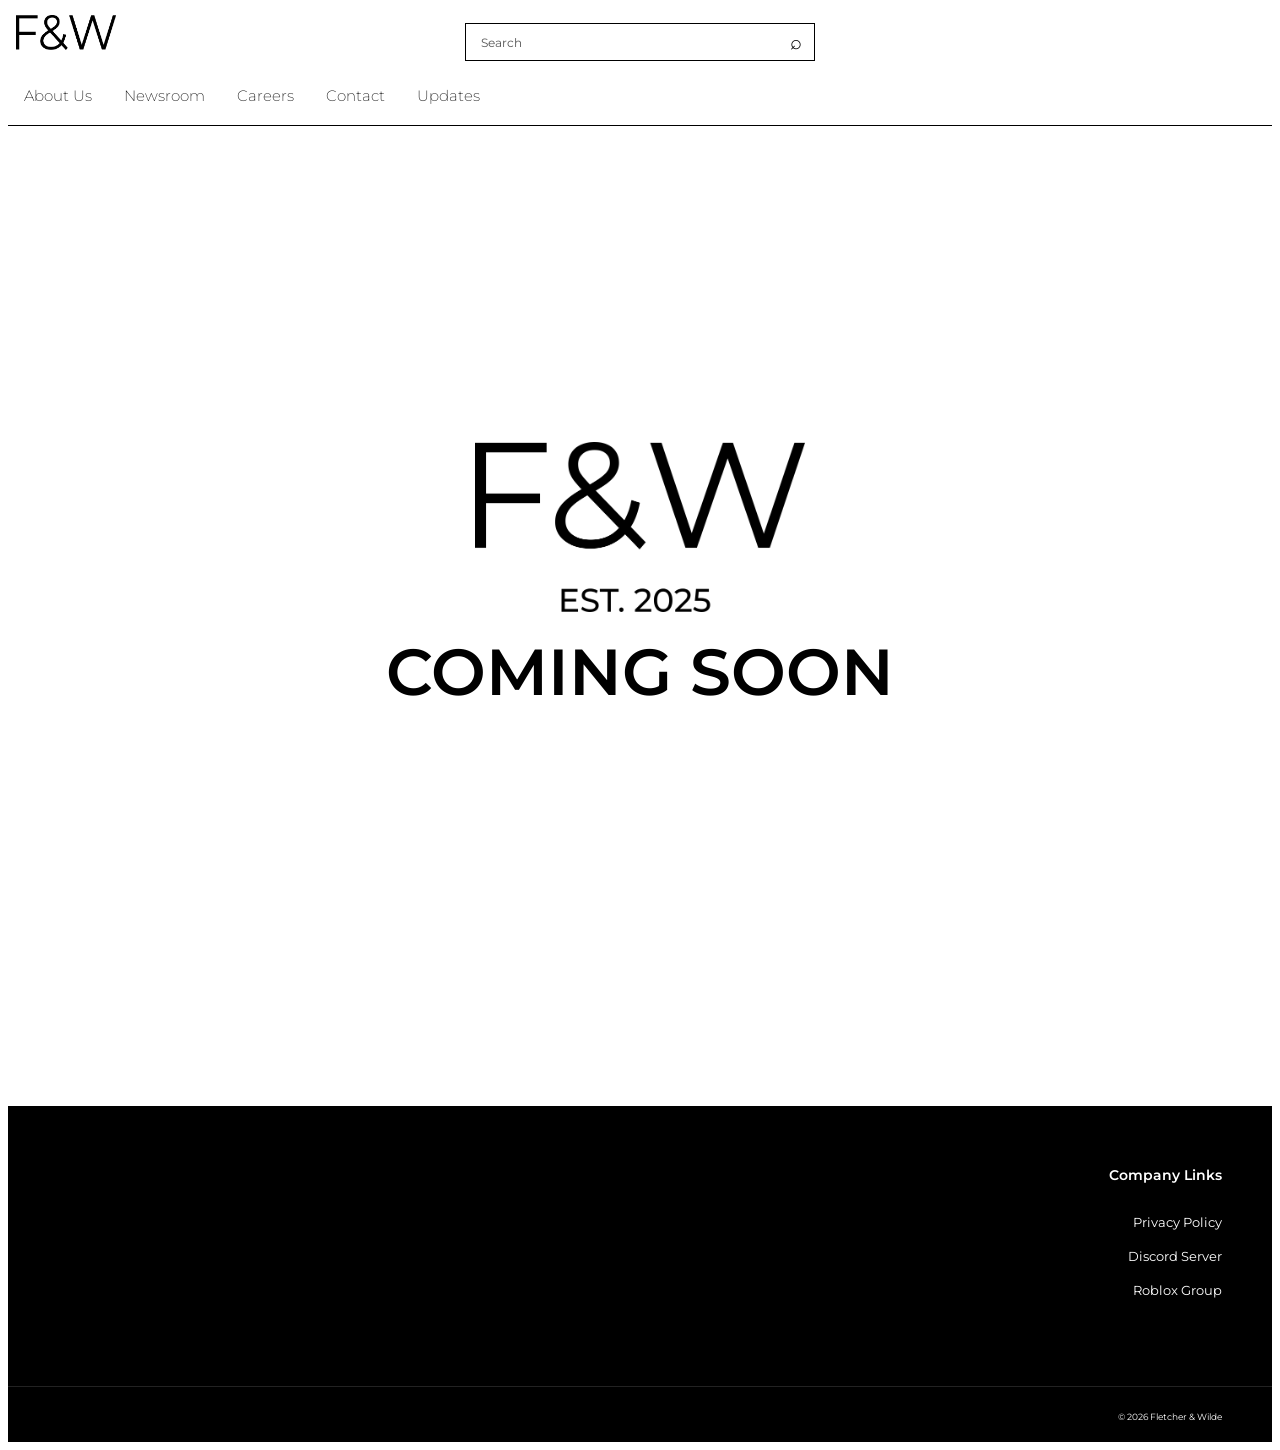
<file: index.html>
<!DOCTYPE html>
<html>

<head>

    <title>F&W | Fletcher & Wilde</title>

    <link rel="icon" type="image/svg+xml" href="assets/images/f&w.ico">

    <link rel="stylesheet" href="style.css">

    <link href="https://fonts.googleapis.com/css2?family=Montserrat:wght@400;500;600&display=swap" rel="stylesheet">

</head>

<body>

<header>
</header>

<main>

   <nav>

    <div class="search-container">

        <div class="search">
            <input
                type="text"
                placeholder="Search"
            >

            <button type="submit">⌕</button>
        </div>

    </div>

    <ul>

        <li class="home">
            <a href="index.html">
                <img
                    decoding="auto"
                    width="100"
                    height="35"
                    src="assets/images/F&W.png"
                    alt="Home"
                >
            </a>
        </li>

        <li>
            <a href="aboutus.html">About Us</a>
        </li>

        <li>
            <a href="newsroom.html">Newsroom</a>
        </li>

        <li>
            <a href="careers.html">Careers</a>
        </li>

        <li>
            <a href="contact.html">Contact</a>
        </li>

        <li>
            <a href="updates.html">Updates</a>
        </li>

    </ul>

</nav>


    <div class="est">

        <img
            decoding="auto"
            width="330"
            height="170"
            src="assets/images/f&w_est.png"
            alt="Coming Soon"
        >

        <p>COMING SOON</p>

    </div>

</main>


<footer>

    <div class="footer-inner">

        <div class="footer-section">

            <h3>Company Links</h3>

            <a href="https://links.fletcherandwilde.com/privacy">
                Privacy Policy
            </a>

            <a href="https://discord.gg/dBMkMv6G8z">
                Discord Server
            </a>

            <a href="https://www.roblox.com/communities/278295149/Fletcher-Wilde#!/about">
                Roblox Group
            </a>

        </div>

    </div>


    <div class="footer-bottom">

        <span>© 2026 Fletcher & Wilde</span>

    </div>

</footer>

</body>

</html>
</file>
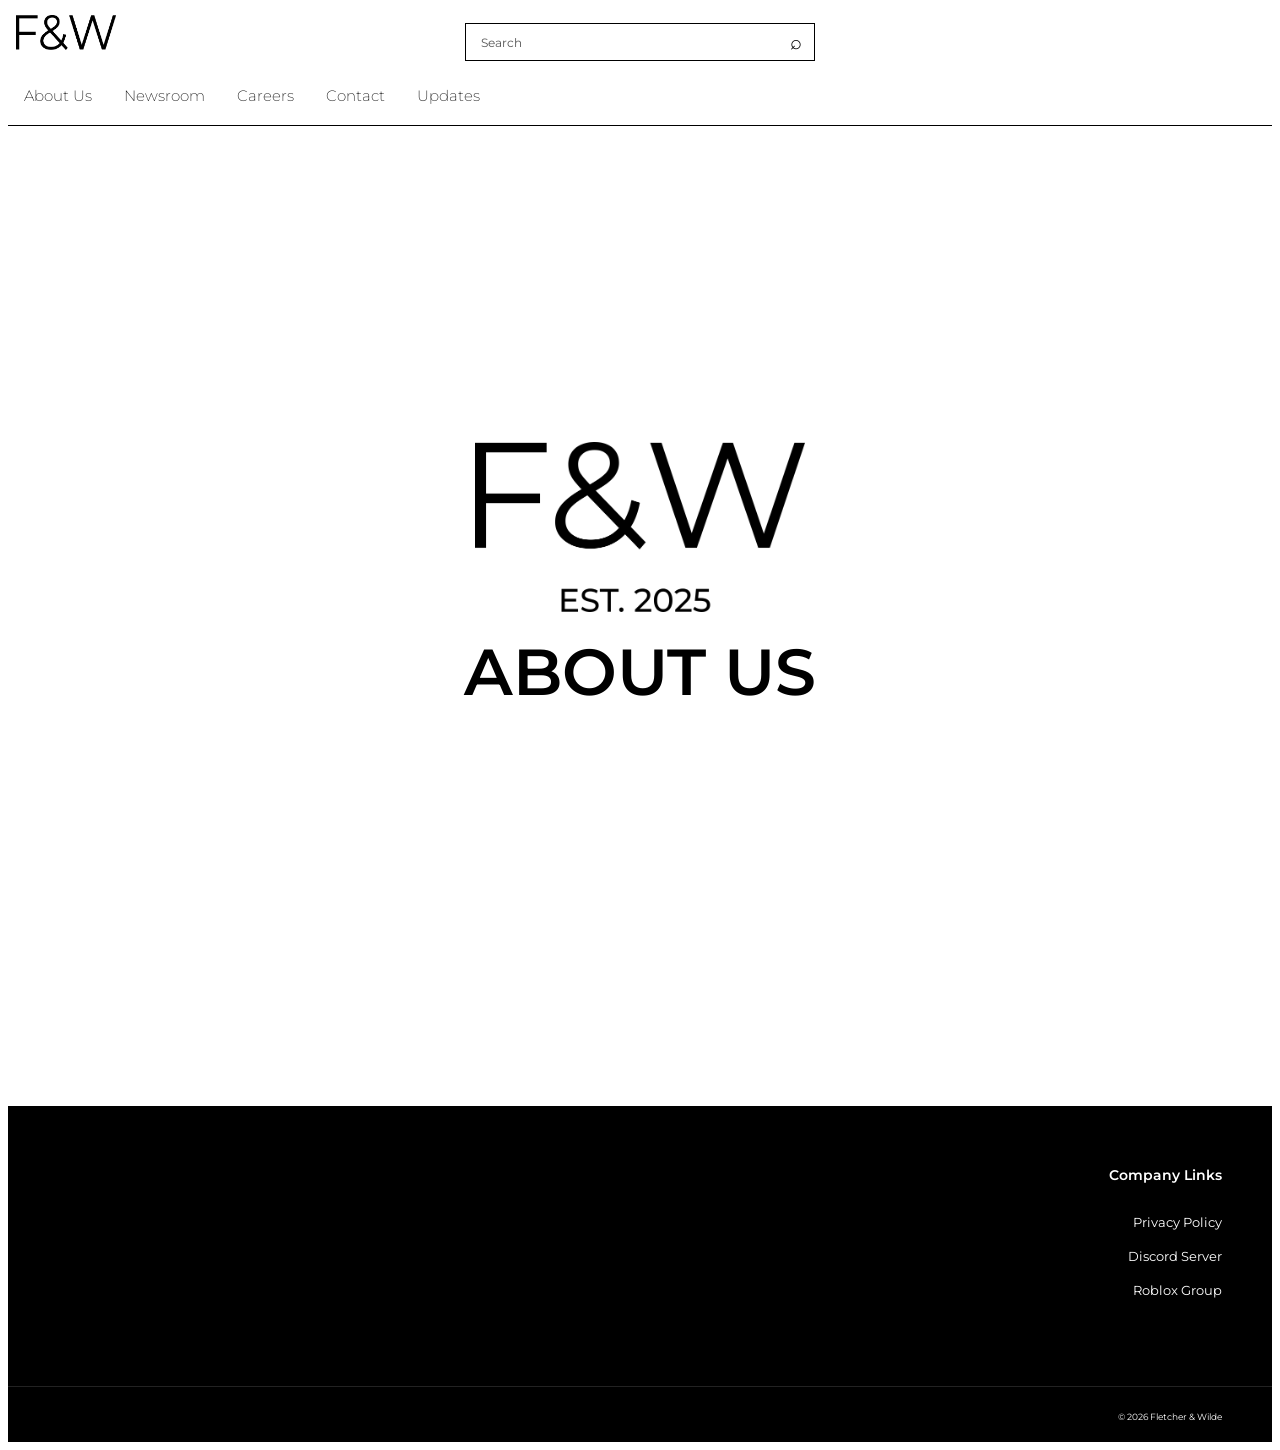
<file: aboutus.html>
<!DOCTYPE html>
<html>

<head>

    <title>F&W | Fletcher & Wilde</title>

    <link rel="icon" type="image/svg+xml" href="assets/images/f&w.ico">

    <link rel="stylesheet" href="style.css">

    <link href="https://fonts.googleapis.com/css2?family=Montserrat:wght@400;500;600&display=swap" rel="stylesheet">

</head>

<body>

<header>
</header>

<main>

   <nav>

    <div class="search-container">

        <div class="search">
            <input
                type="text"
                placeholder="Search"
            >

            <button type="submit">⌕</button>
        </div>

    </div>

    <ul>

        <li class="home">
            <a href="index.html">
                <img
                    decoding="auto"
                    width="100"
                    height="35"
                    src="assets/images/F&W.png"
                    alt="Home"
                >
            </a>
        </li>

        <li>
            <a href="aboutus.html">About Us</a>
        </li>

        <li>
            <a href="newsroom.html">Newsroom</a>
        </li>

        <li>
            <a href="careers.html">Careers</a>
        </li>

        <li>
            <a href="contact.html">Contact</a>
        </li>

        <li>
            <a href="updates.html">Updates</a>
        </li>

    </ul>

</nav>


    <div class="est">

        <img
            decoding="auto"
            width="330"
            height="170"
            src="assets/images/f&w_est.png"
            alt="Coming Soon"
        >

        <p>ABOUT US</p>

    </div>

</main>


<footer>

    <div class="footer-inner">

        <div class="footer-section">

            <h3>Company Links</h3>

            <a href="https://links.fletcherandwilde.com/privacy">
                Privacy Policy
            </a>

            <a href="https://discord.gg/dBMkMv6G8z">
                Discord Server
            </a>

            <a href="https://www.roblox.com/communities/278295149/Fletcher-Wilde#!/about">
                Roblox Group
            </a>

        </div>

    </div>


    <div class="footer-bottom">

        <span>© 2026 Fletcher & Wilde</span>

    </div>

</footer>

</body>

</html>
</file>
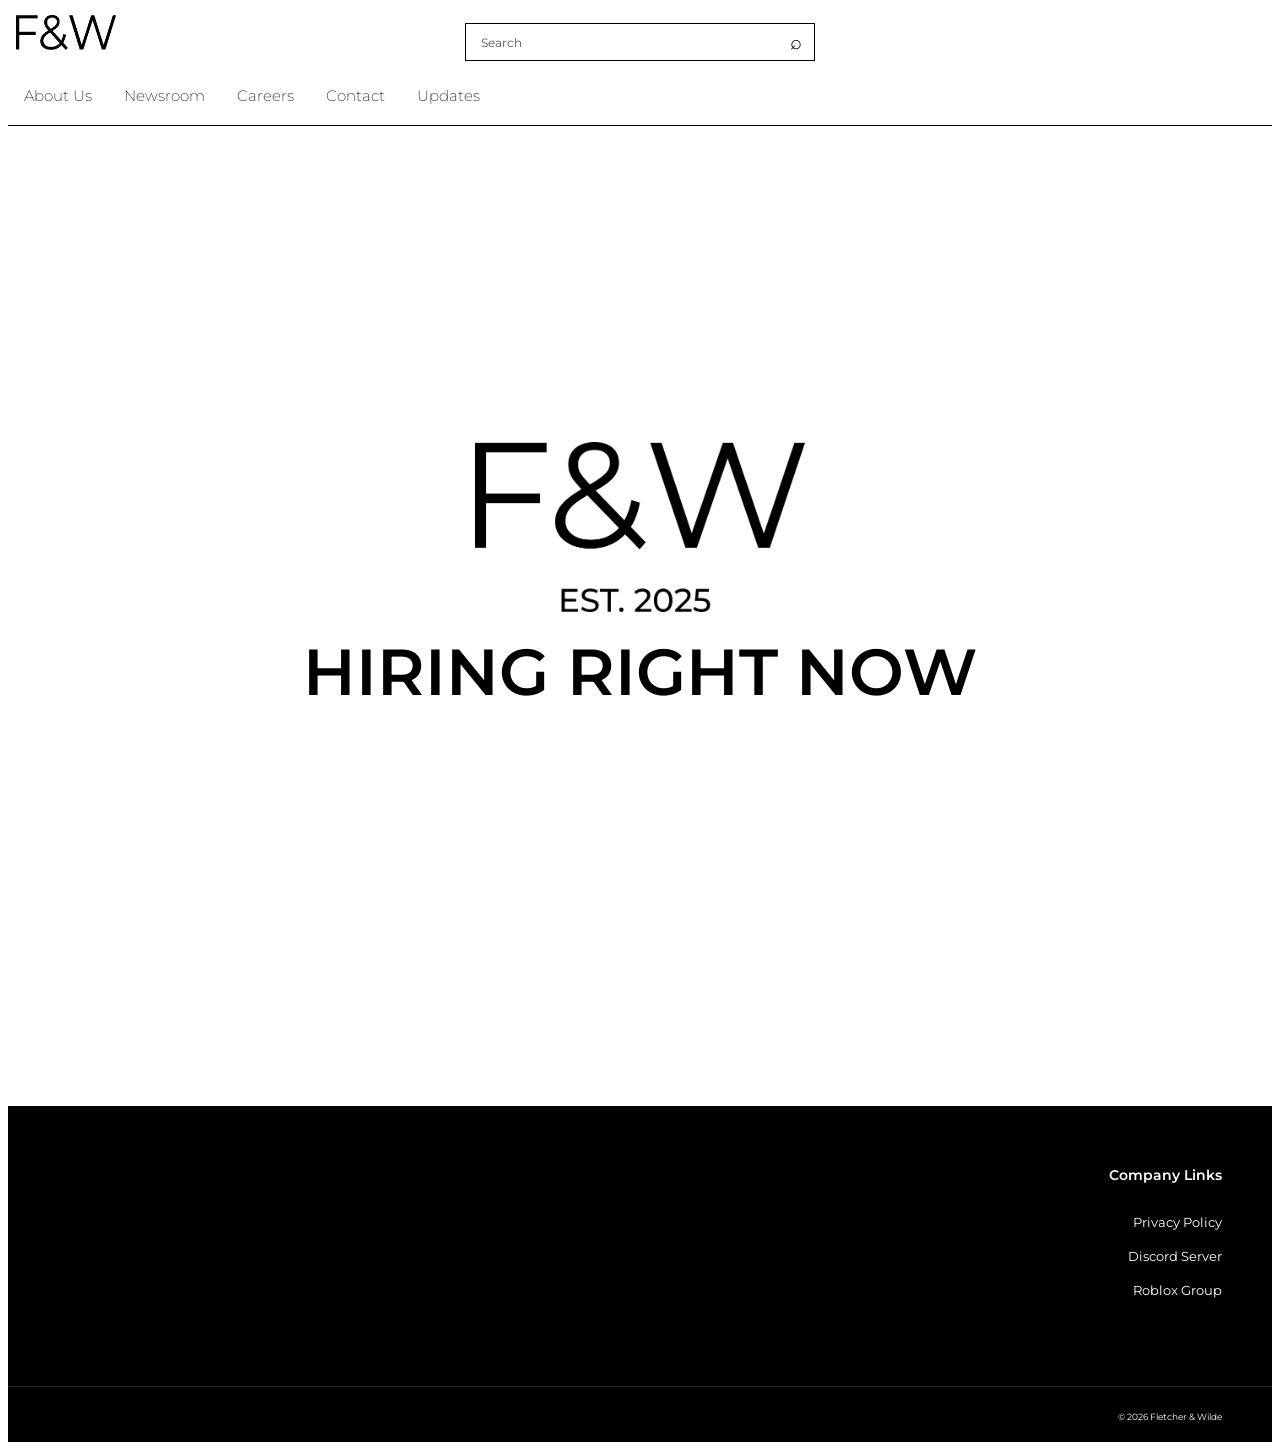
<file: careers.html>
<!DOCTYPE html>
<html>

<head>

    <title>F&W | Fletcher & Wilde</title>

    <link rel="icon" type="image/svg+xml" href="assets/images/f&w.ico">

    <link rel="stylesheet" href="style.css">

    <link href="https://fonts.googleapis.com/css2?family=Montserrat:wght@400;500;600&display=swap" rel="stylesheet">

</head>

<body>

<header>
</header>

<main>

   <nav>

    <div class="search-container">

        <div class="search">
            <input
                type="text"
                placeholder="Search"
            >

            <button type="submit">⌕</button>
        </div>

    </div>

    <ul>

        <li class="home">
            <a href="index.html">
                <img
                    decoding="auto"
                    width="100"
                    height="35"
                    src="assets/images/F&W.png"
                    alt="Home"
                >
            </a>
        </li>

        <li>
            <a href="aboutus.html">About Us</a>
        </li>

        <li>
            <a href="newsroom.html">Newsroom</a>
        </li>

        <li>
            <a href="careers.html">Careers</a>
        </li>

        <li>
            <a href="contact.html">Contact</a>
        </li>

        <li>
            <a href="updates.html">Updates</a>
        </li>

    </ul>

</nav>


    <div class="est">

        <img
            decoding="auto"
            width="330"
            height="170"
            src="assets/images/f&w_est.png"
            alt="Coming Soon"
        >

        <p>HIRING RIGHT NOW</p>

    </div>

</main>


<footer>

    <div class="footer-inner">

        <div class="footer-section">

            <h3>Company Links</h3>

            <a href="https://links.fletcherandwilde.com/privacy">
                Privacy Policy
            </a>

            <a href="https://discord.gg/dBMkMv6G8z">
                Discord Server
            </a>

            <a href="https://www.roblox.com/communities/278295149/Fletcher-Wilde#!/about">
                Roblox Group
            </a>

        </div>

    </div>


    <div class="footer-bottom">

        <span>© 2026 Fletcher & Wilde</span>

    </div>

</footer>

</body>

</html>
</file>
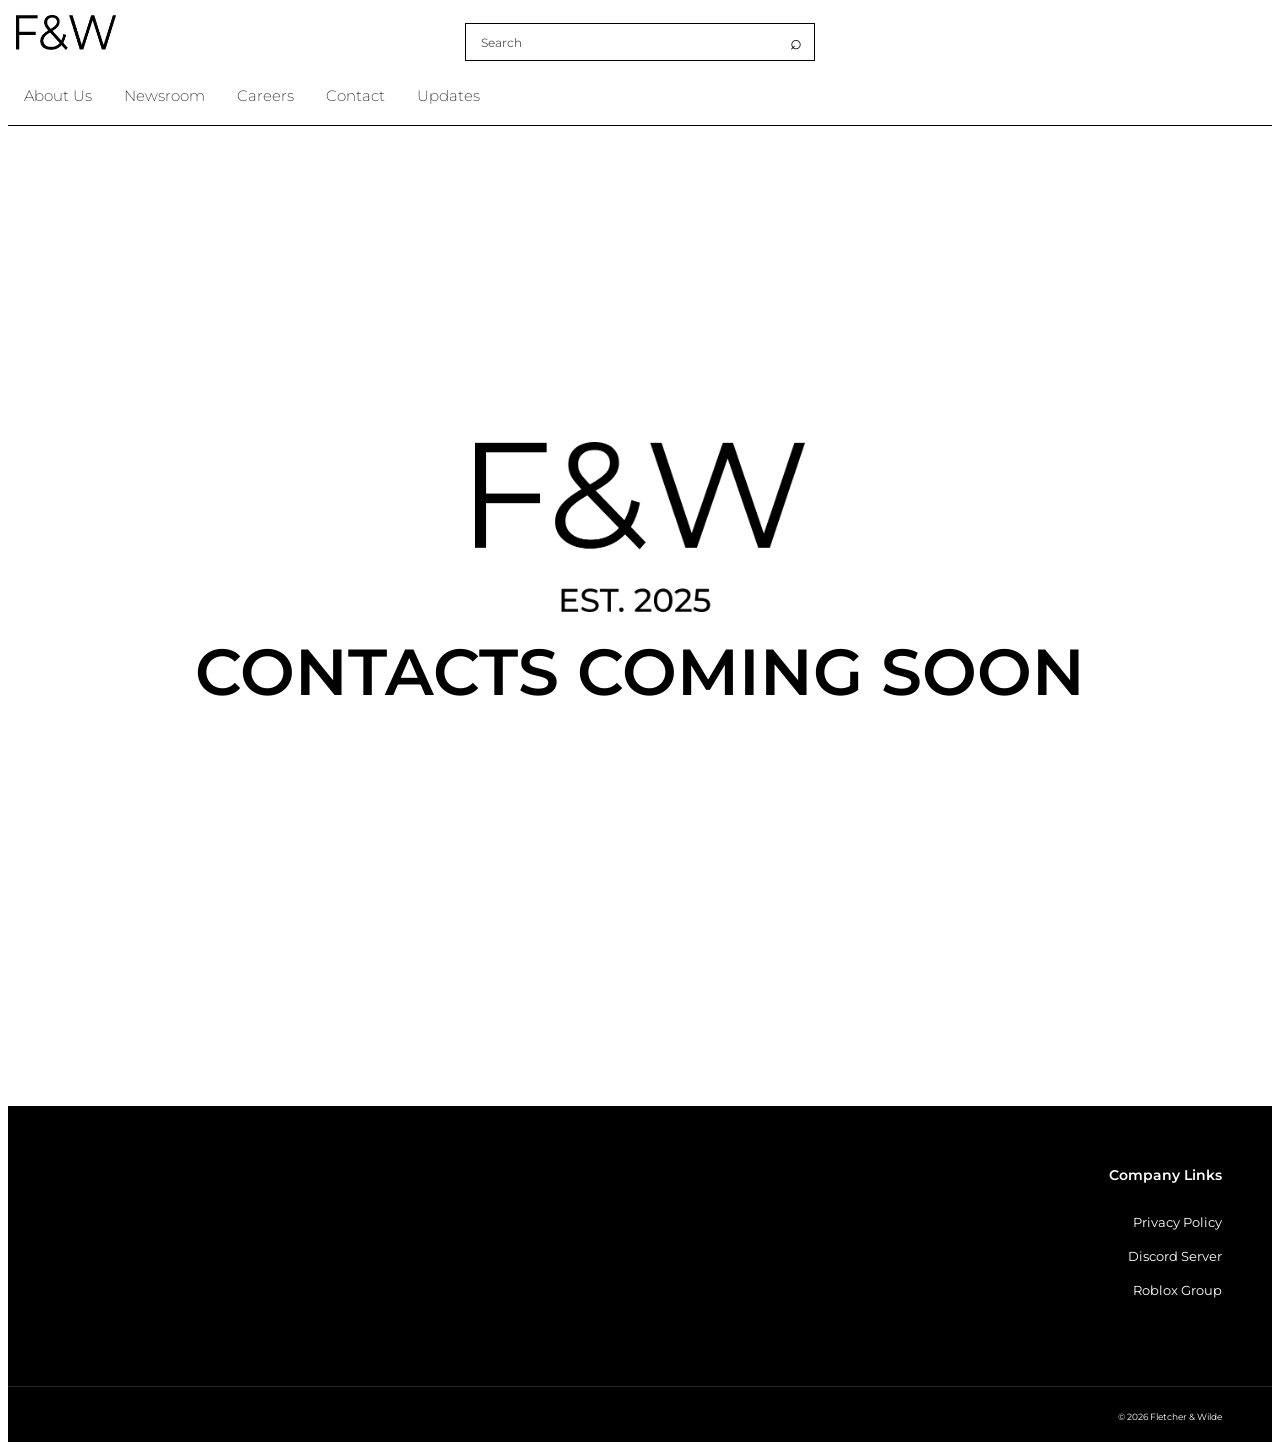
<file: contact.html>
<!DOCTYPE html>
<html>

<head>

    <title>F&W | Fletcher & Wilde</title>

    <link rel="icon" type="image/svg+xml" href="assets/images/f&w.ico">

    <link rel="stylesheet" href="style.css">

    <link href="https://fonts.googleapis.com/css2?family=Montserrat:wght@400;500;600&display=swap" rel="stylesheet">

</head>

<body>

<header>
</header>

<main>

   <nav>

    <div class="search-container">

        <div class="search">
            <input
                type="text"
                placeholder="Search"
            >

            <button type="submit">⌕</button>
        </div>

    </div>

    <ul>

        <li class="home">
            <a href="index.html">
                <img
                    decoding="auto"
                    width="100"
                    height="35"
                    src="assets/images/F&W.png"
                    alt="Home"
                >
            </a>
        </li>

        <li>
            <a href="aboutus.html">About Us</a>
        </li>

        <li>
            <a href="newsroom.html">Newsroom</a>
        </li>

        <li>
            <a href="careers.html">Careers</a>
        </li>

        <li>
            <a href="contact.html">Contact</a>
        </li>

        <li>
            <a href="updates.html">Updates</a>
        </li>

    </ul>

</nav>


    <div class="est">

        <img
            decoding="auto"
            width="330"
            height="170"
            src="assets/images/f&w_est.png"
            alt="Coming Soon"
        >

        <p>CONTACTS COMING SOON</p>

    </div>

</main>


<footer>

    <div class="footer-inner">

        <div class="footer-section">

            <h3>Company Links</h3>

            <a href="https://links.fletcherandwilde.com/privacy">
                Privacy Policy
            </a>

            <a href="https://discord.gg/dBMkMv6G8z">
                Discord Server
            </a>

            <a href="https://www.roblox.com/communities/278295149/Fletcher-Wilde#!/about">
                Roblox Group
            </a>

        </div>

    </div>


    <div class="footer-bottom">

        <span>© 2026 Fletcher & Wilde</span>

    </div>

</footer>

</body>

</html>
</file>
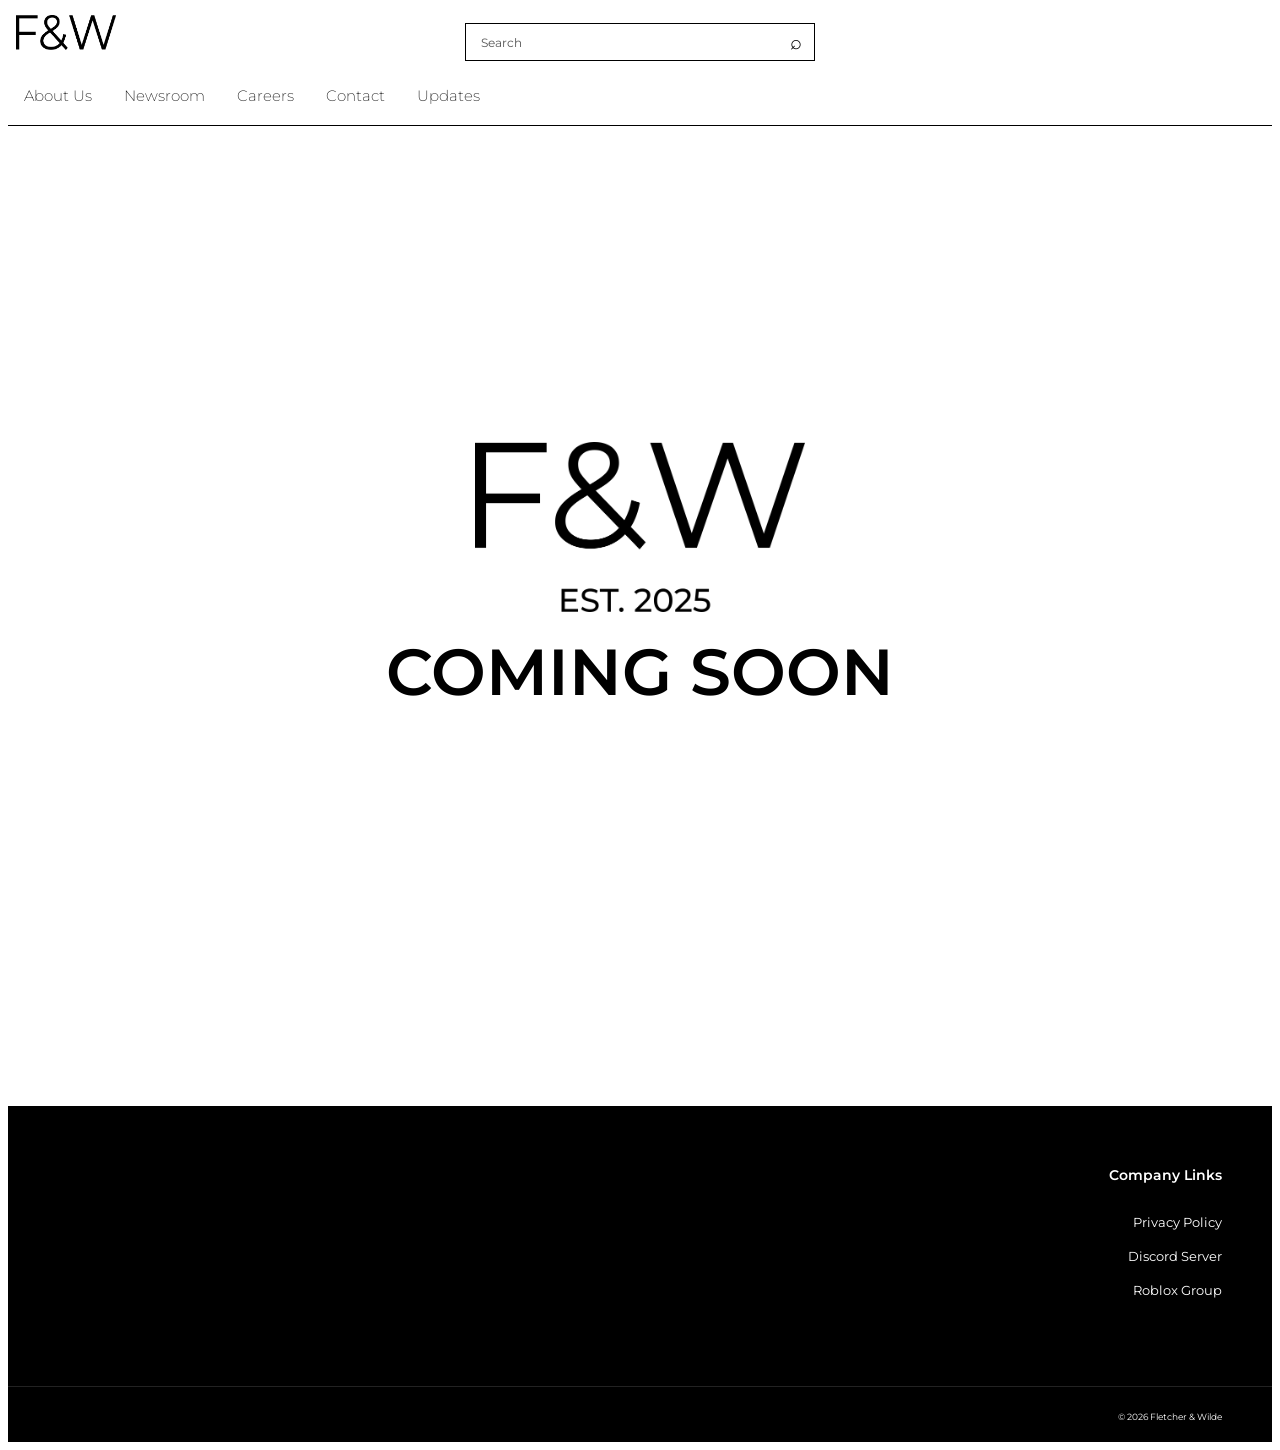
<file: home.html>
<!DOCTYPE html>
<html>

<head>

    <title>F&W | Fletcher & Wilde</title>

    <link rel="icon" type="image/svg+xml" href="assets/images/f&w.ico">

    <link rel="stylesheet" href="style.css">

    <link href="https://fonts.googleapis.com/css2?family=Montserrat:wght@400;500;600&display=swap" rel="stylesheet">

</head>

<body>

<header>
</header>

<main>

   <nav>

    <div class="search-container">

        <div class="search">
            <input
                type="text"
                placeholder="Search"
            >

            <button type="submit">⌕</button>
        </div>

    </div>

    <ul>

        <li class="home">
            <a href="home.html">
                <img
                    decoding="auto"
                    width="100"
                    height="35"
                    src="assets/images/F&W.png"
                    alt="Home"
                >
            </a>
        </li>

        <li>
            <a href="aboutus.html">About Us</a>
        </li>

        <li>
            <a href="newsroom.html">Newsroom</a>
        </li>

        <li>
            <a href="careers.html">Careers</a>
        </li>

        <li>
            <a href="contact.html">Contact</a>
        </li>

        <li>
            <a href="updates.html">Updates</a>
        </li>

    </ul>

</nav>


    <div class="est">

        <img
            decoding="auto"
            width="330"
            height="170"
            src="assets/images/f&w_est.png"
            alt="Coming Soon"
        >

        <p>COMING SOON</p>

    </div>

</main>


<footer>

    <div class="footer-inner">

        <div class="footer-section">

            <h3>Company Links</h3>

            <a href="https://links.fletcherandwilde.com/privacy">
                Privacy Policy
            </a>

            <a href="https://discord.gg/dBMkMv6G8z">
                Discord Server
            </a>

            <a href="https://www.roblox.com/communities/278295149/Fletcher-Wilde#!/about">
                Roblox Group
            </a>

        </div>

    </div>


    <div class="footer-bottom">

        <span>© 2026 Fletcher & Wilde</span>

    </div>

</footer>

</body>

</html>
</file>
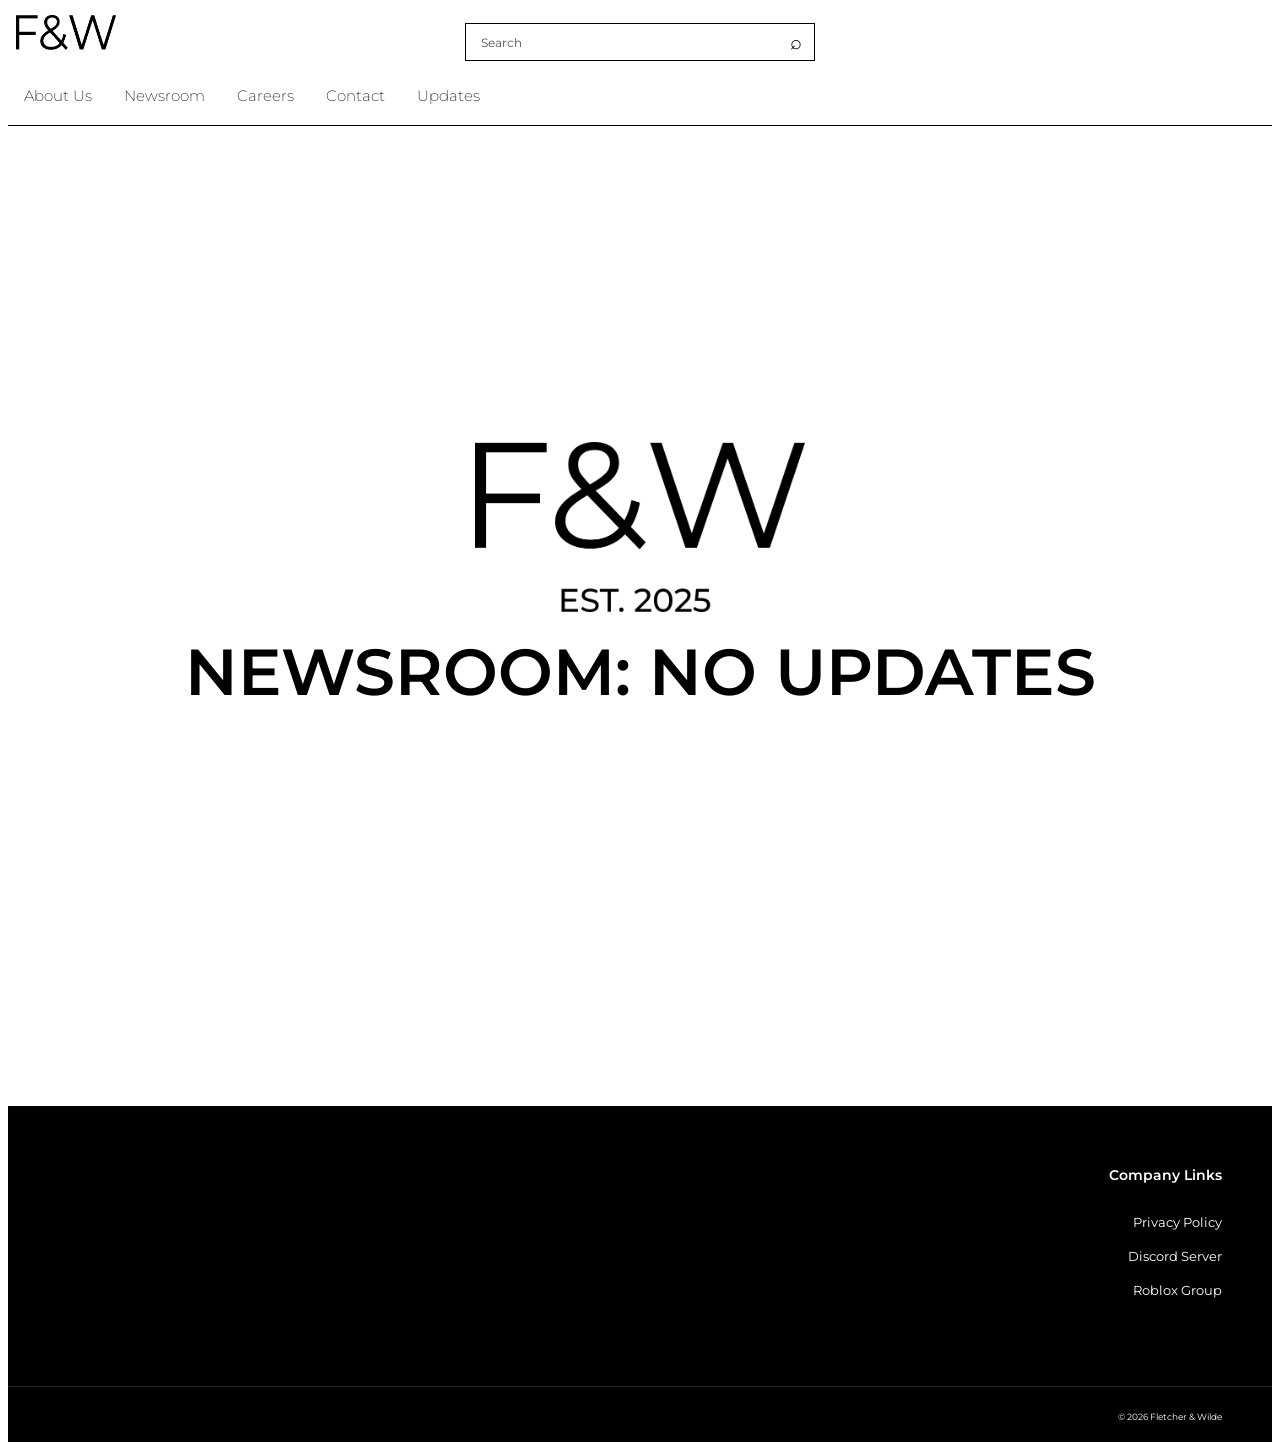
<file: newsroom.html>
<!DOCTYPE html>
<html>

<head>

    <title>F&W | Fletcher & Wilde</title>

    <link rel="icon" type="image/svg+xml" href="assets/images/f&w.ico">

    <link rel="stylesheet" href="style.css">

    <link href="https://fonts.googleapis.com/css2?family=Montserrat:wght@400;500;600&display=swap" rel="stylesheet">

</head>

<body>

<header>
</header>

<main>

   <nav>

    <div class="search-container">

        <div class="search">
            <input
                type="text"
                placeholder="Search"
            >

            <button type="submit">⌕</button>
        </div>

    </div>

    <ul>

        <li class="home">
            <a href="index.html">
                <img
                    decoding="auto"
                    width="100"
                    height="35"
                    src="assets/images/F&W.png"
                    alt="Home"
                >
            </a>
        </li>

        <li>
            <a href="aboutus.html">About Us</a>
        </li>

        <li>
            <a href="newsroom.html">Newsroom</a>
        </li>

        <li>
            <a href="careers.html">Careers</a>
        </li>

        <li>
            <a href="contact.html">Contact</a>
        </li>

        <li>
            <a href="updates.html">Updates</a>
        </li>

    </ul>

</nav>


    <div class="est">

        <img
            decoding="auto"
            width="330"
            height="170"
            src="assets/images/f&w_est.png"
            alt="Coming Soon"
        >

        <p>NEWSROOM: NO UPDATES</p>

    </div>

</main>


<footer>

    <div class="footer-inner">

        <div class="footer-section">

            <h3>Company Links</h3>

            <a href="https://links.fletcherandwilde.com/privacy">
                Privacy Policy
            </a>

            <a href="https://discord.gg/dBMkMv6G8z">
                Discord Server
            </a>

            <a href="https://www.roblox.com/communities/278295149/Fletcher-Wilde#!/about">
                Roblox Group
            </a>

        </div>

    </div>


    <div class="footer-bottom">

        <span>© 2026 Fletcher & Wilde</span>

    </div>

</footer>

</body>

</html>
</file>
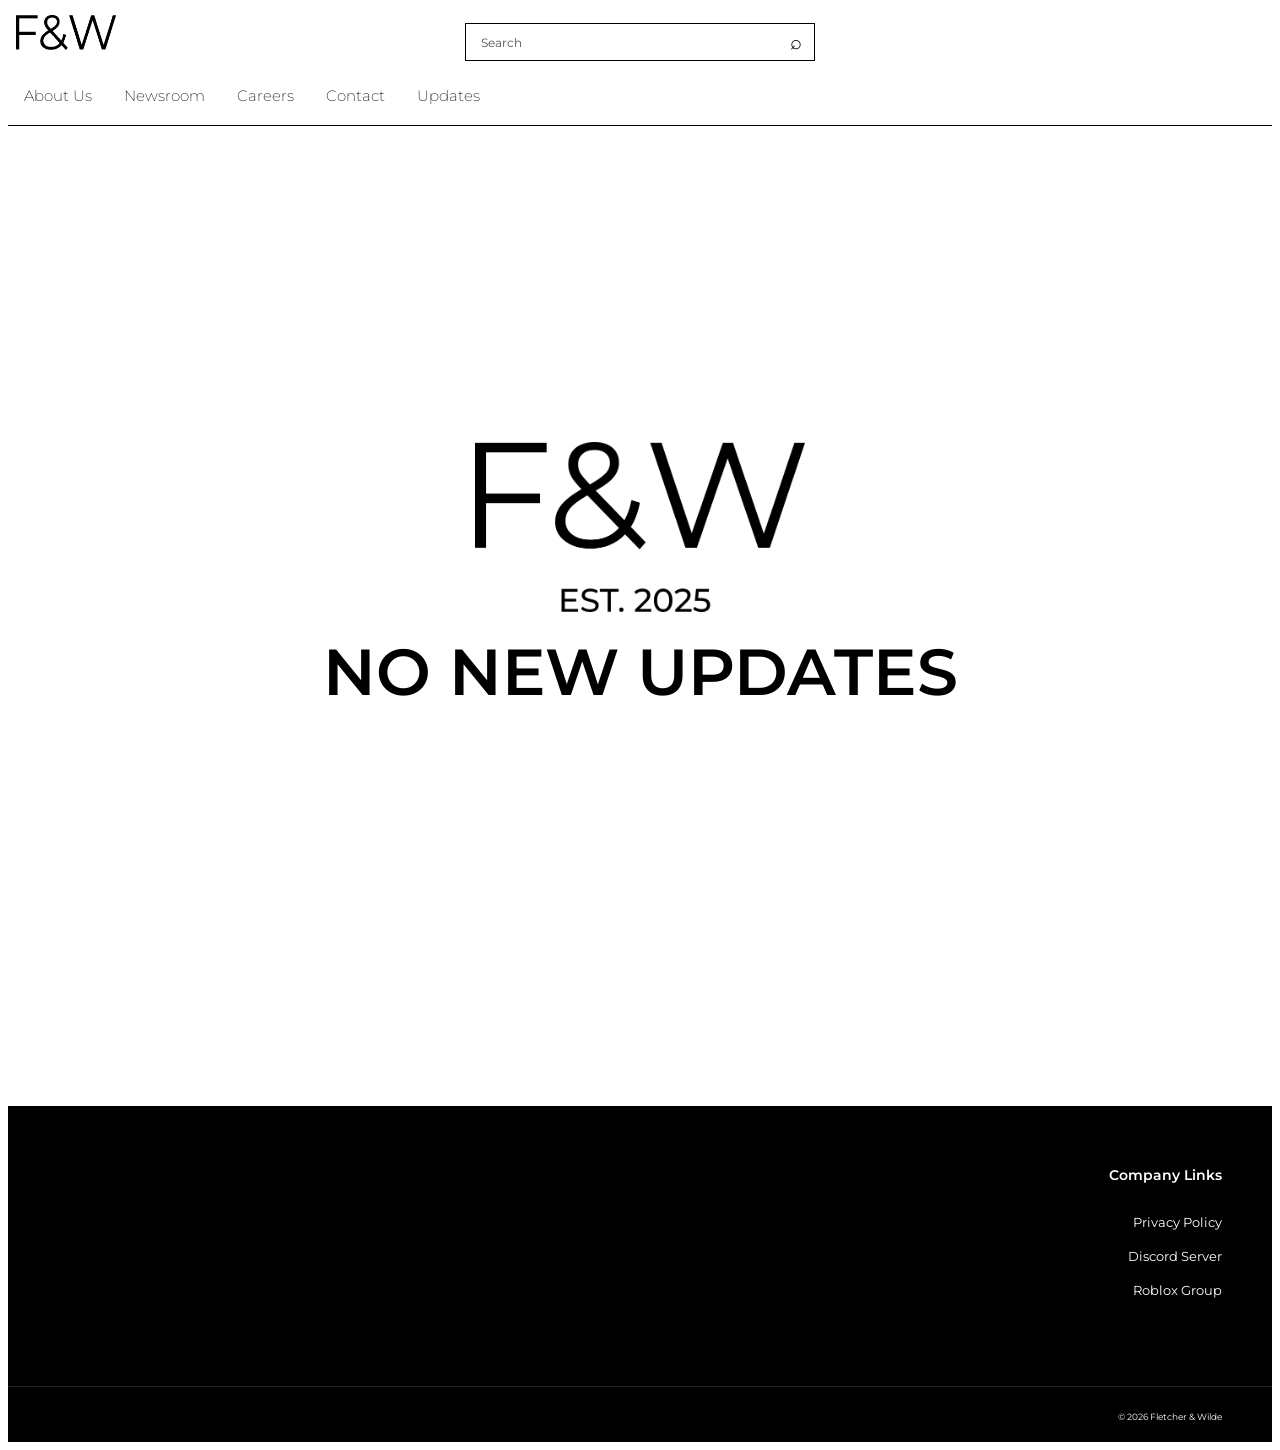
<file: updates.html>
<!DOCTYPE html>
<html>

<head>

    <title>F&W | Fletcher & Wilde</title>

    <link rel="icon" type="image/svg+xml" href="assets/images/f&w.ico">

    <link rel="stylesheet" href="style.css">

    <link href="https://fonts.googleapis.com/css2?family=Montserrat:wght@400;500;600&display=swap" rel="stylesheet">

</head>

<body>

<header>
</header>

<main>

   <nav>

    <div class="search-container">

        <div class="search">
            <input
                type="text"
                placeholder="Search"
            >

            <button type="submit">⌕</button>
        </div>

    </div>

    <ul>

        <li class="home">
            <a href="index.html">
                <img
                    decoding="auto"
                    width="100"
                    height="35"
                    src="assets/images/F&W.png"
                    alt="Home"
                >
            </a>
        </li>

        <li>
            <a href="aboutus.html">About Us</a>
        </li>

        <li>
            <a href="newsroom.html">Newsroom</a>
        </li>

        <li>
            <a href="careers.html">Careers</a>
        </li>

        <li>
            <a href="contact.html">Contact</a>
        </li>

        <li>
            <a href="updates.html">Updates</a>
        </li>

    </ul>

</nav>


    <div class="est">

        <img
            decoding="auto"
            width="330"
            height="170"
            src="assets/images/f&w_est.png"
            alt="Coming Soon"
        >

        <p>NO NEW UPDATES</p>

    </div>

</main>


<footer>

    <div class="footer-inner">

        <div class="footer-section">

            <h3>Company Links</h3>

            <a href="https://links.fletcherandwilde.com/privacy">
                Privacy Policy
            </a>

            <a href="https://discord.gg/dBMkMv6G8z">
                Discord Server
            </a>

            <a href="https://www.roblox.com/communities/278295149/Fletcher-Wilde#!/about">
                Roblox Group
            </a>

        </div>

    </div>


    <div class="footer-bottom">

        <span>© 2026 Fletcher & Wilde</span>

    </div>

</footer>

</body>

</html>
</file>
<file: style.css>
nav {
    width: 100%;
    border-bottom: 1px solid #000;
}

.search-container {
    width: 100%;
    display: flex;
    justify-content: center;
    padding: 15px 0 10px 0;
    position: relative;
}

.search {
    display: flex;
    align-items: center;
}

.search input {
    width: 350px;
    height: 38px;
    padding: 0 45px 0 15px;
    border: 1px solid #000;
    border-radius: 0;
    background: #fff;
    color: #000;
    font-family: "Montserrat", sans-serif;
    font-size: 12px;
    outline: none;
    box-sizing: border-box;
}

.search input::placeholder {
    color: #555;
}

.search input:focus {
    border-color: #000;
}

.search button {
    width: 38px;
    height: 38px;
    margin-left: -38px;
    border: none;
    background: transparent;
    color: #000;
    font-size: 20px;
    cursor: pointer;
    display: flex;
    align-items: center;
    justify-content: center;
}

.search button:hover {
    background: transparent;
    color: #000;
}

ul {
    list-style-type: none;
    margin: 0;
    padding: 5px 0 0px 0;
    background-color: transparent;
    display: flex;
    align-items: flex-start;
}

ul li {
    float: none;
}

ul li a {
    display: block;
    color: black;
    text-align: left;
    padding: 15px 16px;
    text-decoration: none;
}

.home {
    display: flex;
    align-items: flex-start;
    position: absolute;
    top: 15px;
    left: 0;
}

.home a {
    padding: 0 16px;
}

.home img {
    display: block;
}

ul li:not(.home) a {
    font-family: "Montserrat", sans-serif;
    font-weight: 200;
    font-size: 15px;
}

ul li:not(.home):first-of-type {
    margin-left: 40px;
}

ul li:not(.home) a:hover {
    background-color: black;
    text-decoration-line: underline;
    color: white;
}

ul li:not(.home) {
    transform: translateY(-5px);
}

.est {
    display: flex;
    flex-direction: column;
    align-items: center;
    justify-content: center;
    text-align: center;
    width: 100%;
    min-height: 100vh;
}

.est img {
    display: block;
}

.est p {
    margin: 20px 0 0 0;
    font-family: "Montserrat", sans-serif;
    font-weight: 600;
    font-size: 65px;
}

footer {
    width: 100%;
    margin-top: 80px;
    background: #000;
    color: #fff;
    font-family: "Montserrat", sans-serif;
}

.footer-inner {
    max-width: 1400px;
    margin: 0 auto;
    padding: 60px 50px 70px;
    display: flex;
    justify-content: flex-end;
}

.footer-section {
    display: flex;
    flex-direction: column;
    align-items: flex-end;
    text-align: right;
}

.footer-section h3 {
    margin: 0 0 30px;
    color: #fff;
    font-size: 14px;
    font-weight: 600;
}

.footer-section a {
    margin-bottom: 18px;
    color: #fff;
    font-size: 13px;
    font-weight: 400;
    text-decoration: none;
    transition: opacity 0.2s ease;
}

.footer-section a:hover {
    color: #fff;
    opacity: 0.6;
}

.footer-bottom {
    border-top: 1px solid #222;
    max-width: 1400px;
    margin: 0 auto;
    padding: 18px 50px;
    text-align: right;
}

.footer-bottom span {
    color: #fff;
    font-size: 9px;
    font-weight: 400;
}
</file>
